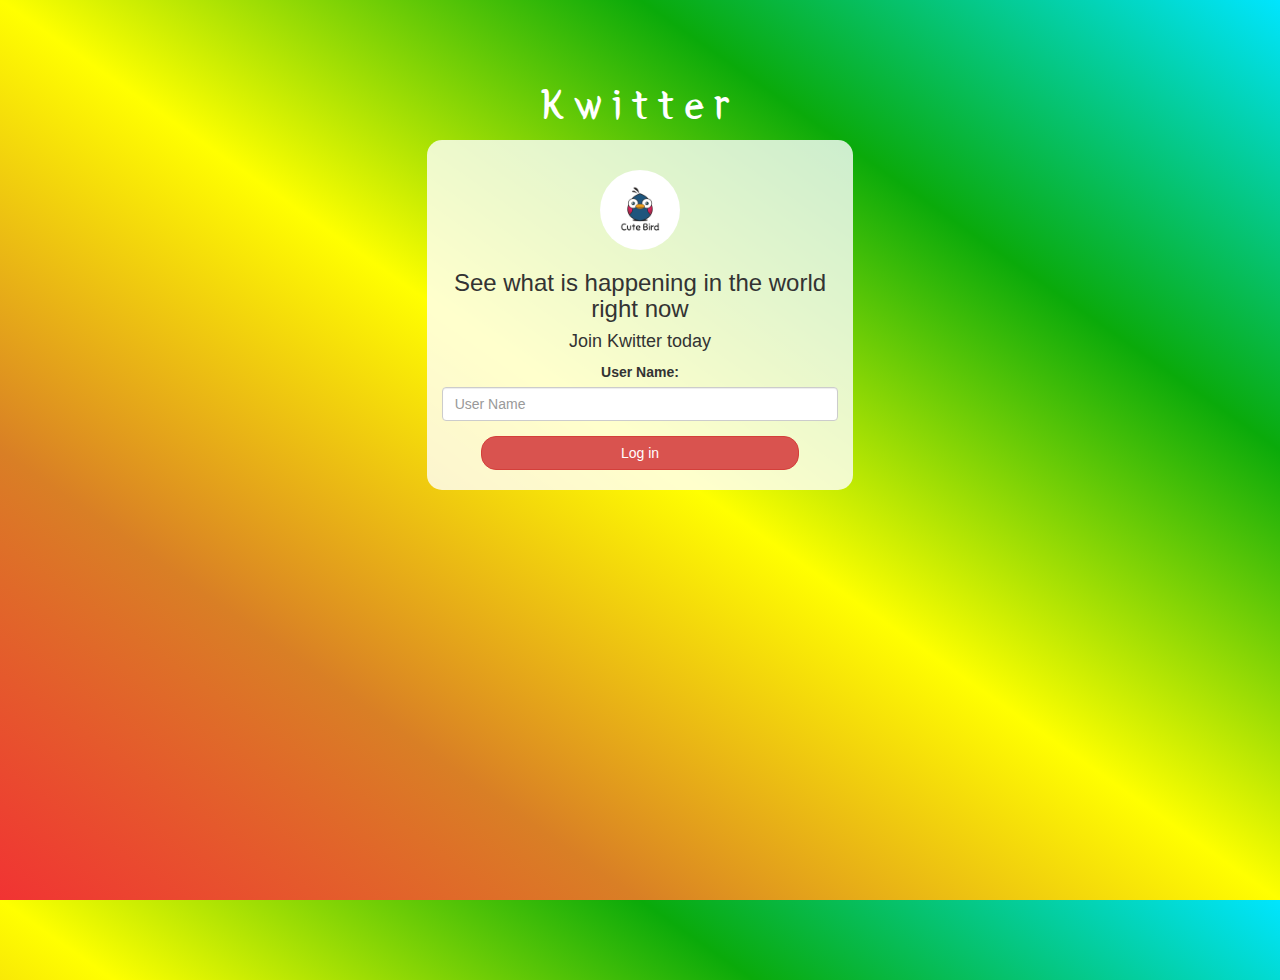
<file: index.html>
<html>
    <head>
        <title>Kwitter</title>
        <link href="https://fonts.googleapis.com/css?family=Yeon+Sung&display=swap" rel="stylesheet"><meta name="viewport" content="width=device-width, initial-scale=1">

<link rel="stylesheet" href="https://maxcdn.bootstrapcdn.com/bootstrap/3.4.0/css/bootstrap.min.css">
<script src="https://ajax.googleapis.com/ajax/libs/jquery/3.4.1/jquery.min.js"></script>
<script src="https://maxcdn.bootstrapcdn.com/bootstrap/3.4.0/js/bootstrap.min.js"></script>
<link rel="stylesheet" type="text/css" href="Kwitter.css">
    <script src="Kwitter.js"></script>
    </head>
    
    <body>
        <center>
            <h1 class="header">	
                Kwitter	
        </h1>
            <div class="col-lg-4 col-md-6 col-sm-6 col-xs-11 login_div">
            <img src="logo.png" class="logo">
                <h3 >See what is happening in the world right now</h3>
                <h4 >Join Kwitter today</h4>
                <div class="form-group">
                  <label >User Name:</label>
        <input type="text" id="user_name" class="form-control" placeholder="User Name">
                </div>
                <button id="login_button" class="btn btn-danger" onclick="addUser()">Log in</button>
                <br><br>
            </div>
        </center>
    </body>
</html>
</file>
<file: Kwitter.css>
html, body
{
  height: 100%;
  margin: 0;
}
body
{
background-image: linear-gradient(to right top, #f13333, #d97f25, #ffff00, #0aaa0a, #00e5ff);
}
.logo
{
	width: 80px;margin-top: 30px;border-radius: 40px;
}
.header
{
	color: white;font-family: 'Yeon Sung';font-size: 45px;letter-spacing: 10px;margin-top: 80px;
}
.header img
{
	width: 80px;margin-left: -15px;
}
.login_div
{
	background: rgba(255,255,255,0.8);float: none;border-radius: 15px;
}
#login_button
{
	width: 80%;border-radius: 15px;
}
</file>
